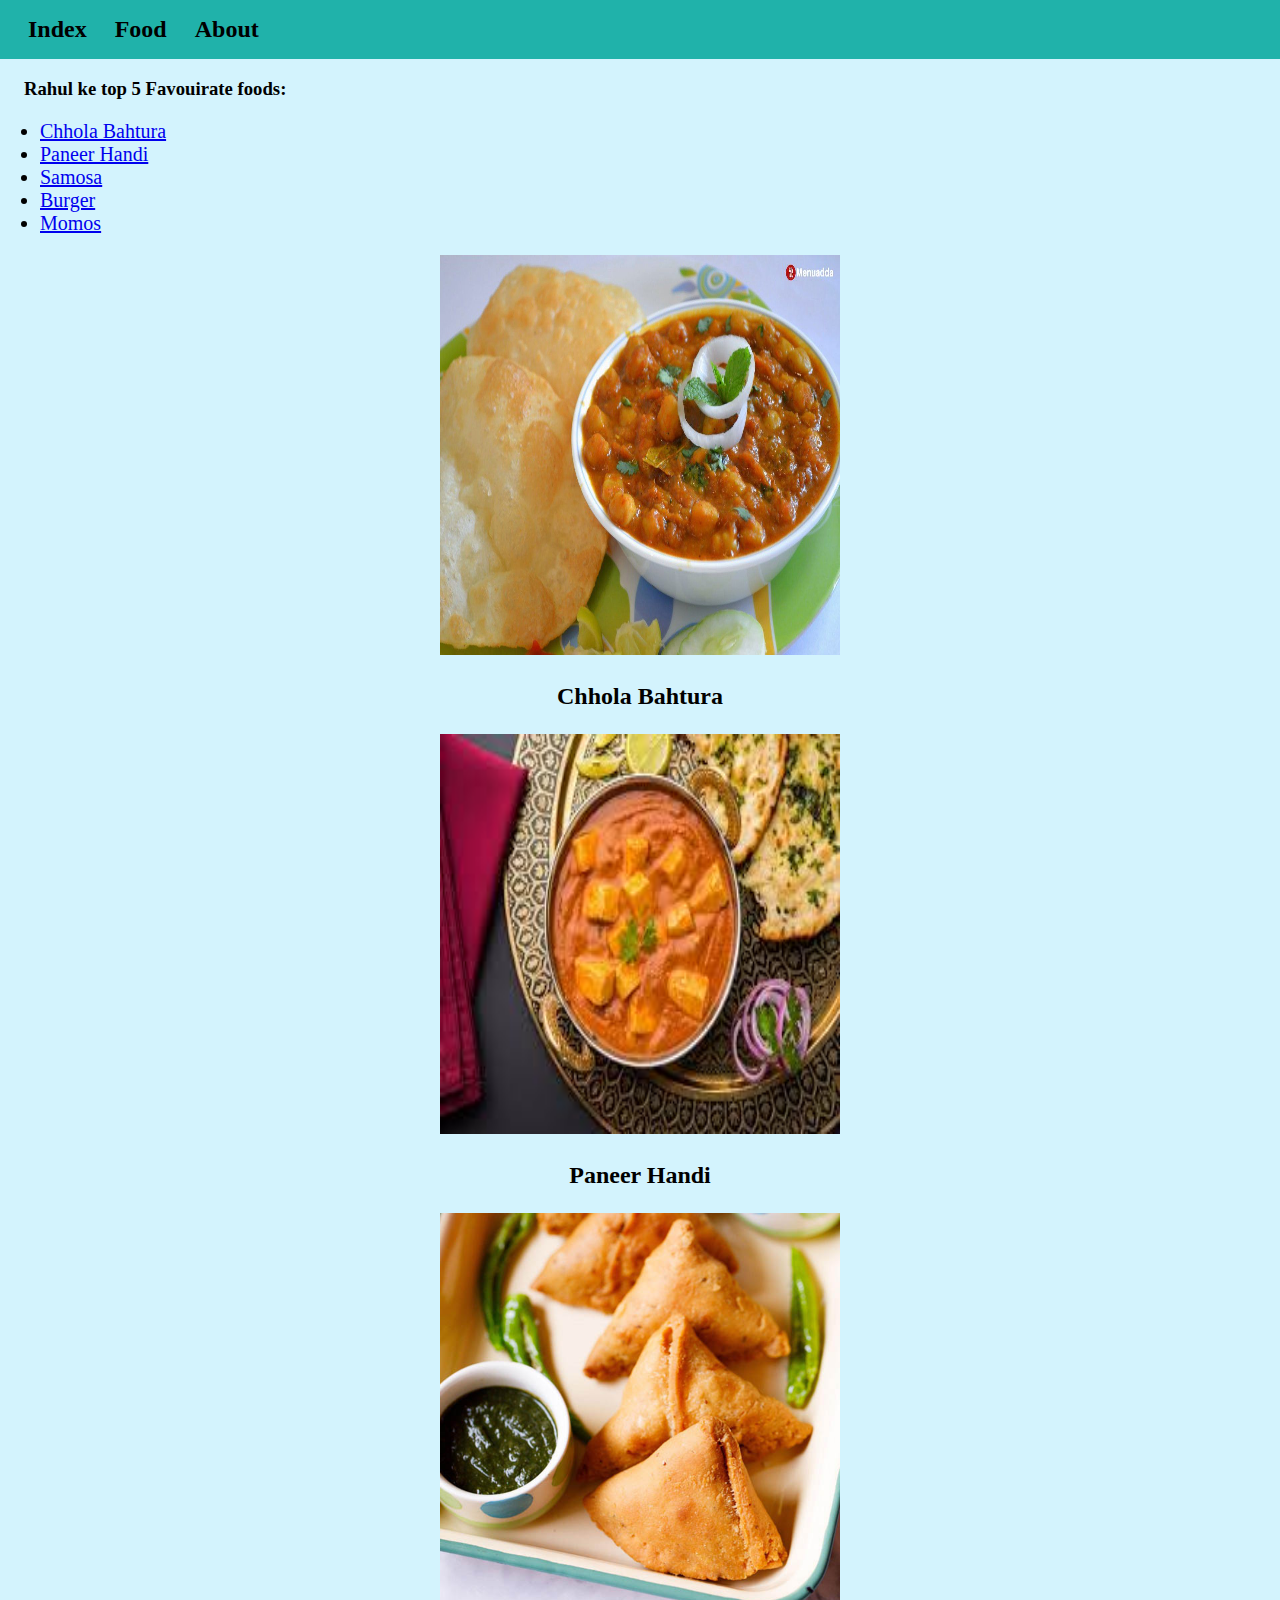
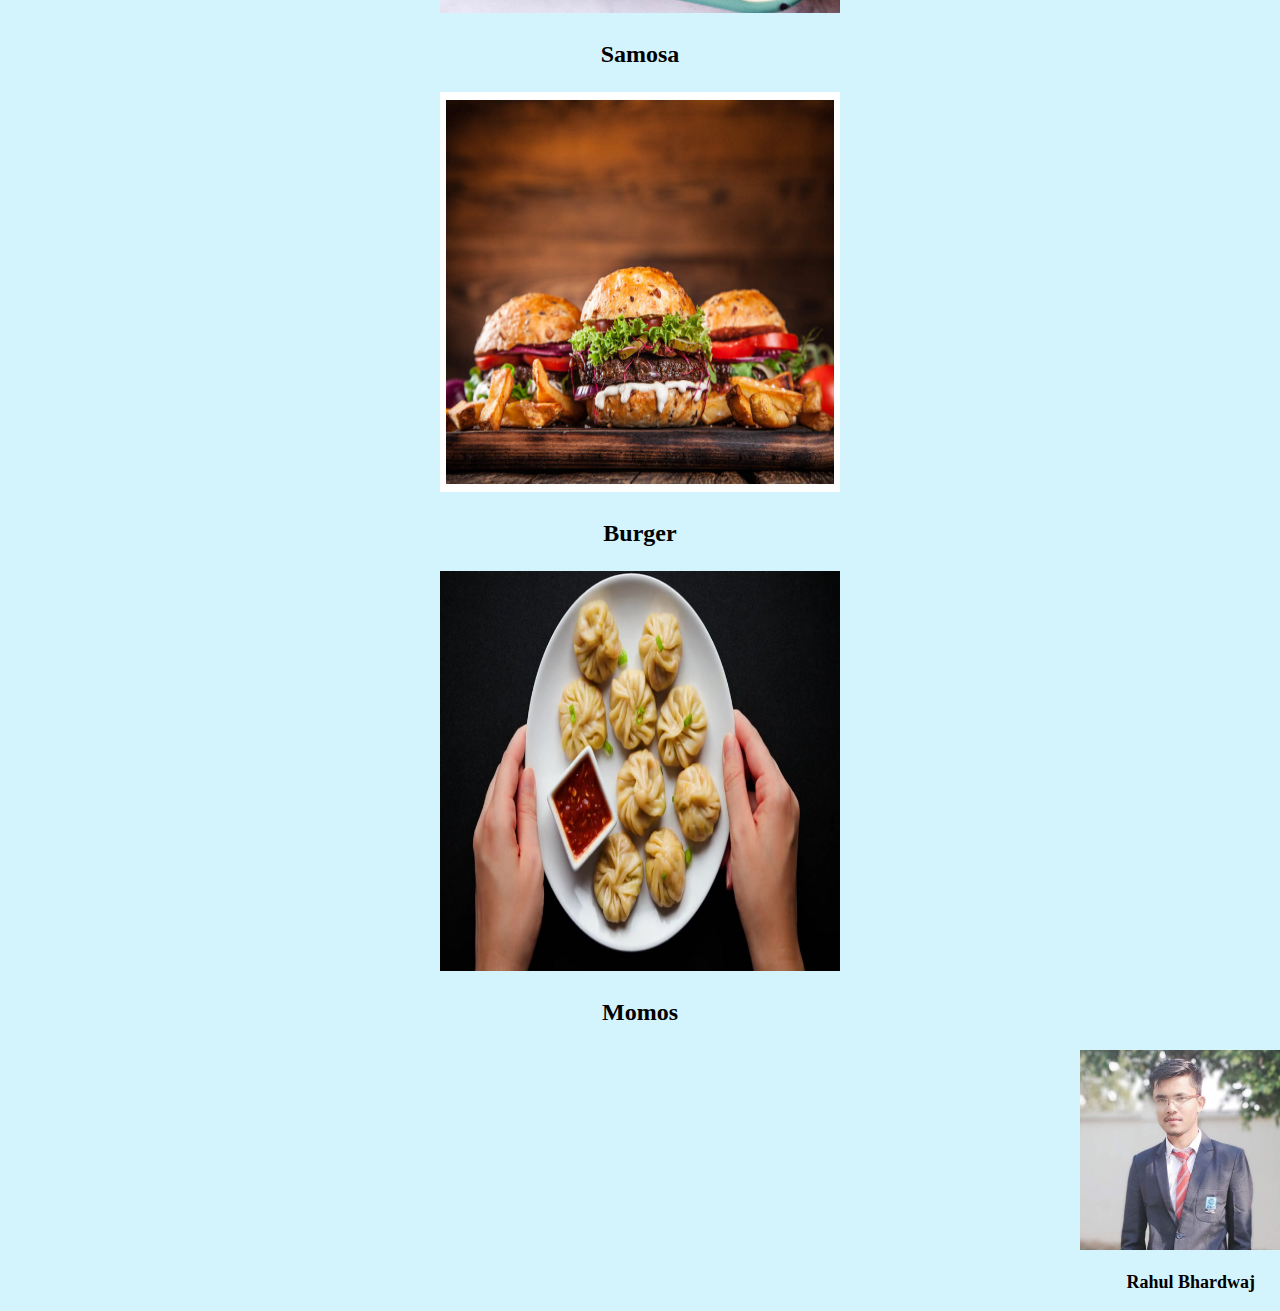
<file: index.html>
<!DOCTYPE html>
<html lang="en">
<head>
    <meta charset="UTF-8">
    <meta http-equiv="X-UA-Compatible" content="IE=edge">
    <meta name="viewport" content="width=device-width, initial-scale=1.0">
    <title>Favouirate Foods</title>
    <link rel="stylesheet" href="css/index.css">
</head>
<body style="margin: 0%; background-color: #d3f3fd;">
    <div class="div-span">
        <span class="span">Index</span>
        <span class="span">Food</span>
        <span class="span">About</span>
    </div>
    <div>
        <h3 style="padding-left: 24px;">Rahul ke top 5 Favouirate foods:</h3>
        <ul class="list">
            <li><a href="#chhola">Chhola Bahtura</a></li>
            <li><a href="#paneer">Paneer Handi</a></li>
            <li><a href="#samosa">Samosa</a></li>
            <li><a href="#burger">Burger</a></li>
            <li><a href="#momos">Momos</a></li>
        </ul>

    </div>

    <div class="food-div">
        <img id="chhola" src="Images/chhola bahtura.jpg" alt="" class="food-img">
        <p style="font-size: 24px; font-weight: bold;" class="food-para">Chhola Bahtura</p>
    </div>

    <div class="food-div">
        <img id="paneer" src="Images/paneer handi.jpg" alt="" class="food-img">
        <p style="font-size: 24px; font-weight: bold;" class="food-para">Paneer Handi</p>
    </div>

    <div class="food-div">
        <img id="samosa" src="Images/samosa.jpg" alt="" class="food-img">
        <p style="font-size: 24px; font-weight: bold;" class="food-para">Samosa</p>
    </div>

    <div id="burger" class="food-div">
        <img src="Images/burger.jpg" alt="" class="food-img">
        <p style="font-size: 24px; font-weight: bold;" class="food-para">Burger</p>
    </div>

    <div id="momos" class="food-div">
        <img src="Images/momos.jpg" alt="" class="food-img">
        <p style="font-size: 24px; font-weight: bold;" class="food-para">Momos</p>
    </div>

    <div class="last" style="text-align: right;">
        <img height="200px" width="200px" src="Images/Rahul.jpg.jpeg" alt="">
        <p style="font-size: 18px; font-weight: bold; padding-right: 25px;" >
            Rahul Bhardwaj</p>
    </div>
</body>
</html>
</file>
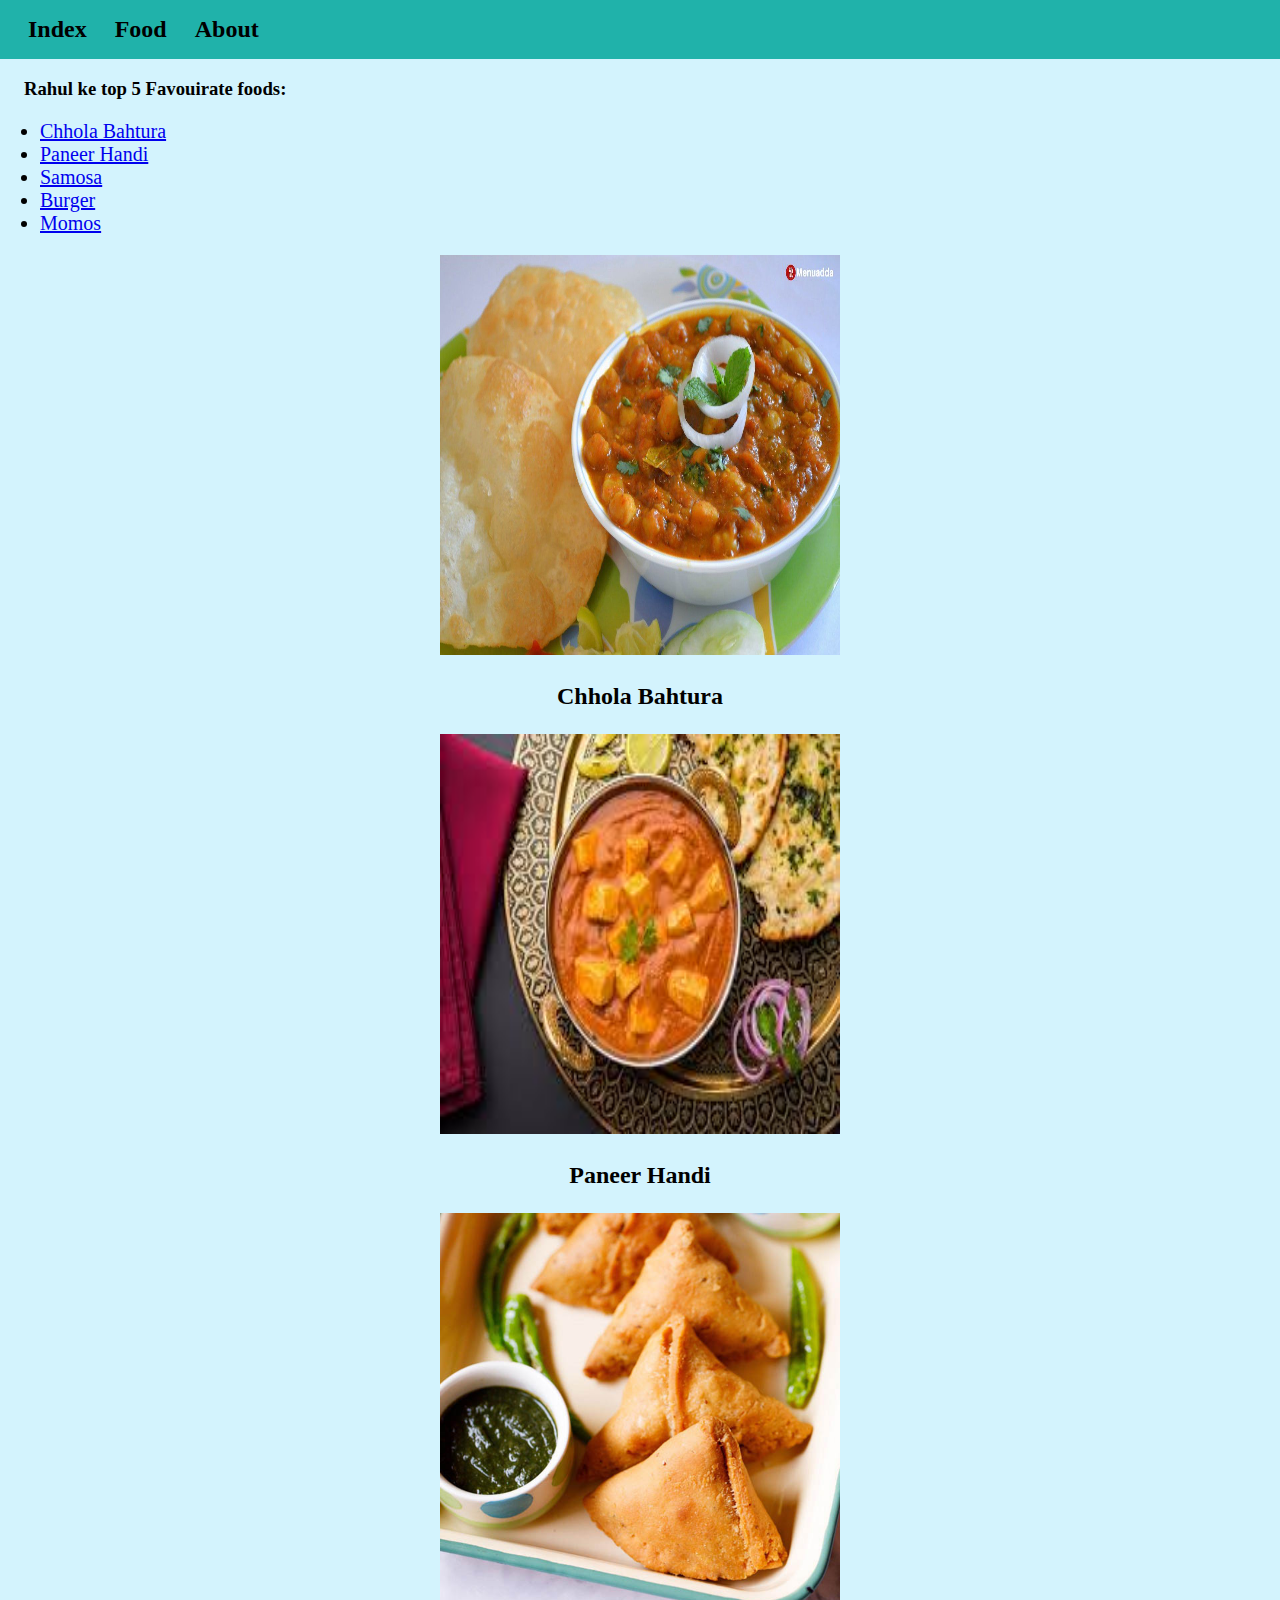
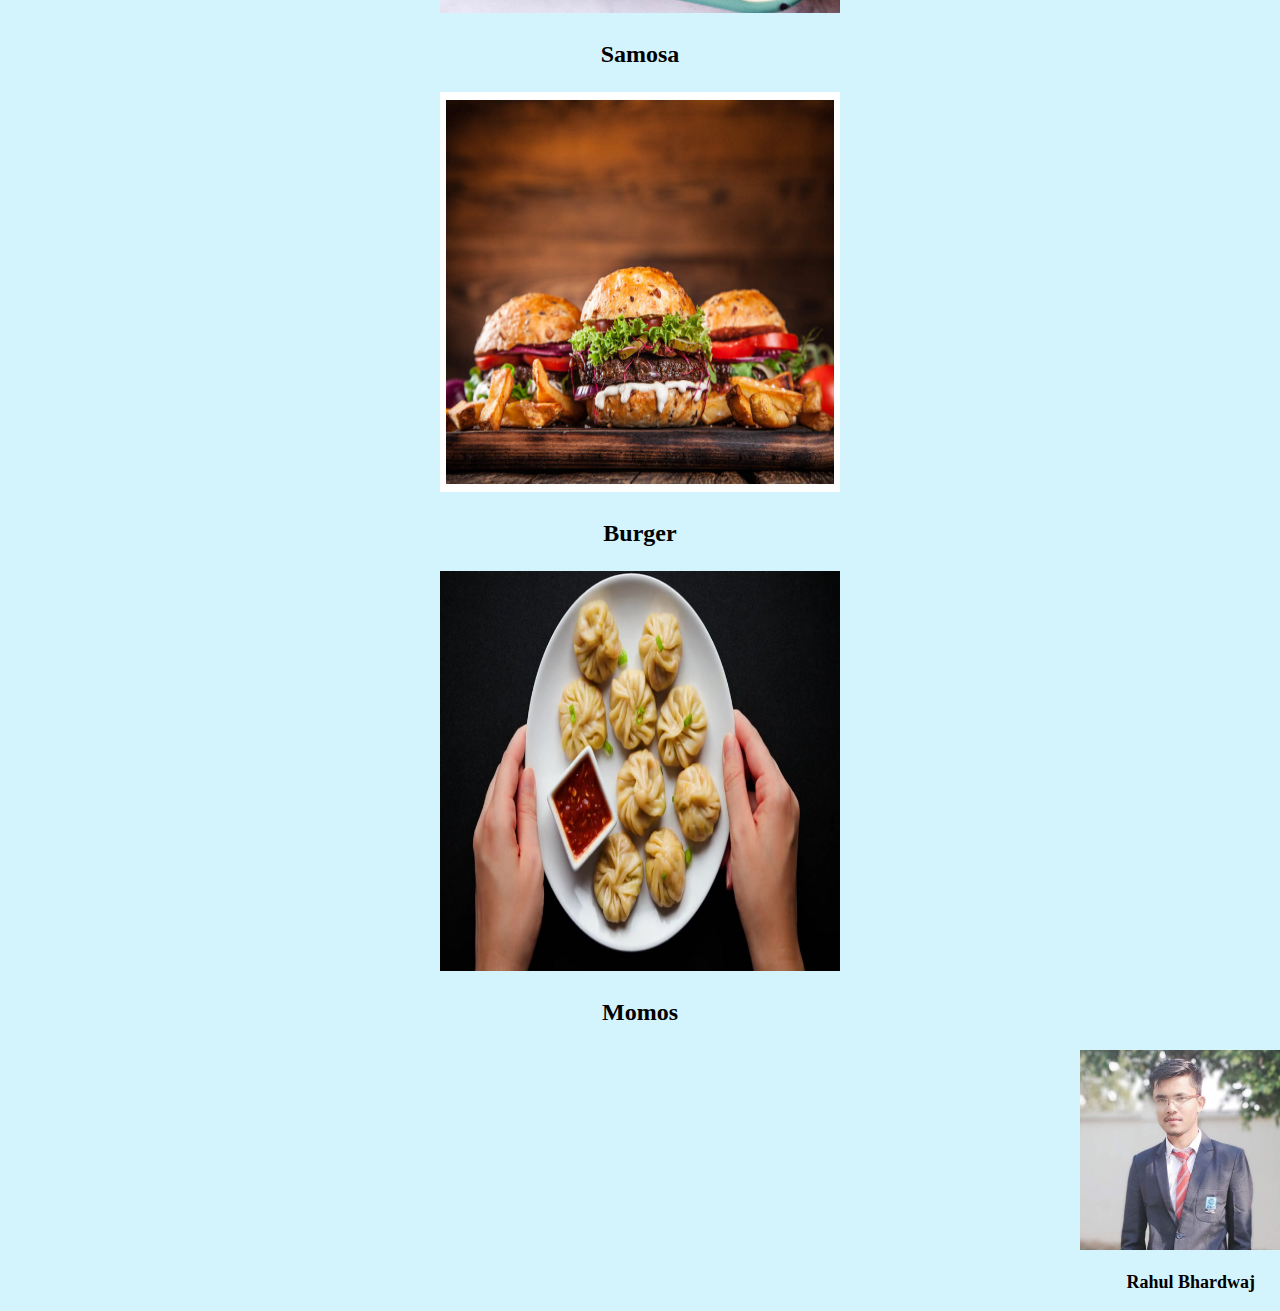
<file: Foods/html/index.html>
<!DOCTYPE html>
<html lang="en">
<head>
    <meta charset="UTF-8">
    <meta http-equiv="X-UA-Compatible" content="IE=edge">
    <meta name="viewport" content="width=device-width, initial-scale=1.0">
    <title>Favouirate Foods</title>
    <link rel="stylesheet" href="/css/index.css">
</head>
<body style="margin: 0%; background-color: #d3f3fd;">
    <div class="div-span">
        <span class="span">Index</span>
        <span class="span">Food</span>
        <span class="span">About</span>
    </div>
    <div>
        <h3 style="padding-left: 24px;">Rahul ke top 5 Favouirate foods:</h3>
        <ul class="list">
            <li><a href="#chhola">Chhola Bahtura</a></li>
            <li><a href="#paneer">Paneer Handi</a></li>
            <li><a href="#samosa">Samosa</a></li>
            <li><a href="#burger">Burger</a></li>
            <li><a href="#momos">Momos</a></li>
        </ul>

    </div>

    <div class="food-div">
        <img id="chhola" src="/Images/chhola bahtura.jpg" alt="" class="food-img">
        <p style="font-size: 24px; font-weight: bold;" class="food-para">Chhola Bahtura</p>
    </div>

    <div class="food-div">
        <img id="paneer" src="/Images/paneer handi.jpg" alt="" class="food-img">
        <p style="font-size: 24px; font-weight: bold;" class="food-para">Paneer Handi</p>
    </div>

    <div class="food-div">
        <img id="samosa" src="/Images/samosa.jpg" alt="" class="food-img">
        <p style="font-size: 24px; font-weight: bold;" class="food-para">Samosa</p>
    </div>

    <div id="burger" class="food-div">
        <img src="/Images/burger.jpg" alt="" class="food-img">
        <p style="font-size: 24px; font-weight: bold;" class="food-para">Burger</p>
    </div>

    <div id="momos" class="food-div">
        <img src="/Images/momos.jpg" alt="" class="food-img">
        <p style="font-size: 24px; font-weight: bold;" class="food-para">Momos</p>
    </div>

    <div class="last" style="text-align: right;">
        <img height="200px" width="200px" src="/Images/Rahul.jpg.jpeg" alt="">
        <p style="font-size: 18px; font-weight: bold; padding-right: 25px;" >
            Rahul Bhardwaj</p>
    </div>
</body>
</html>
</file>
<file: css/index.css>
.div-span{
    background-color:lightseagreen; 
    padding: 16px;   
}    

.span{
    /* margin-top: 16px;
    padding: 16px; */
    color: black;
    font-size: 24px;
    padding: 12px;
    font-weight: bold;
}

.list{
    font-size: 20px;
}

.food-img{
    height: 400px;
    width: 400px;
}

.food-div{
    text-align: center;
}
</file>
